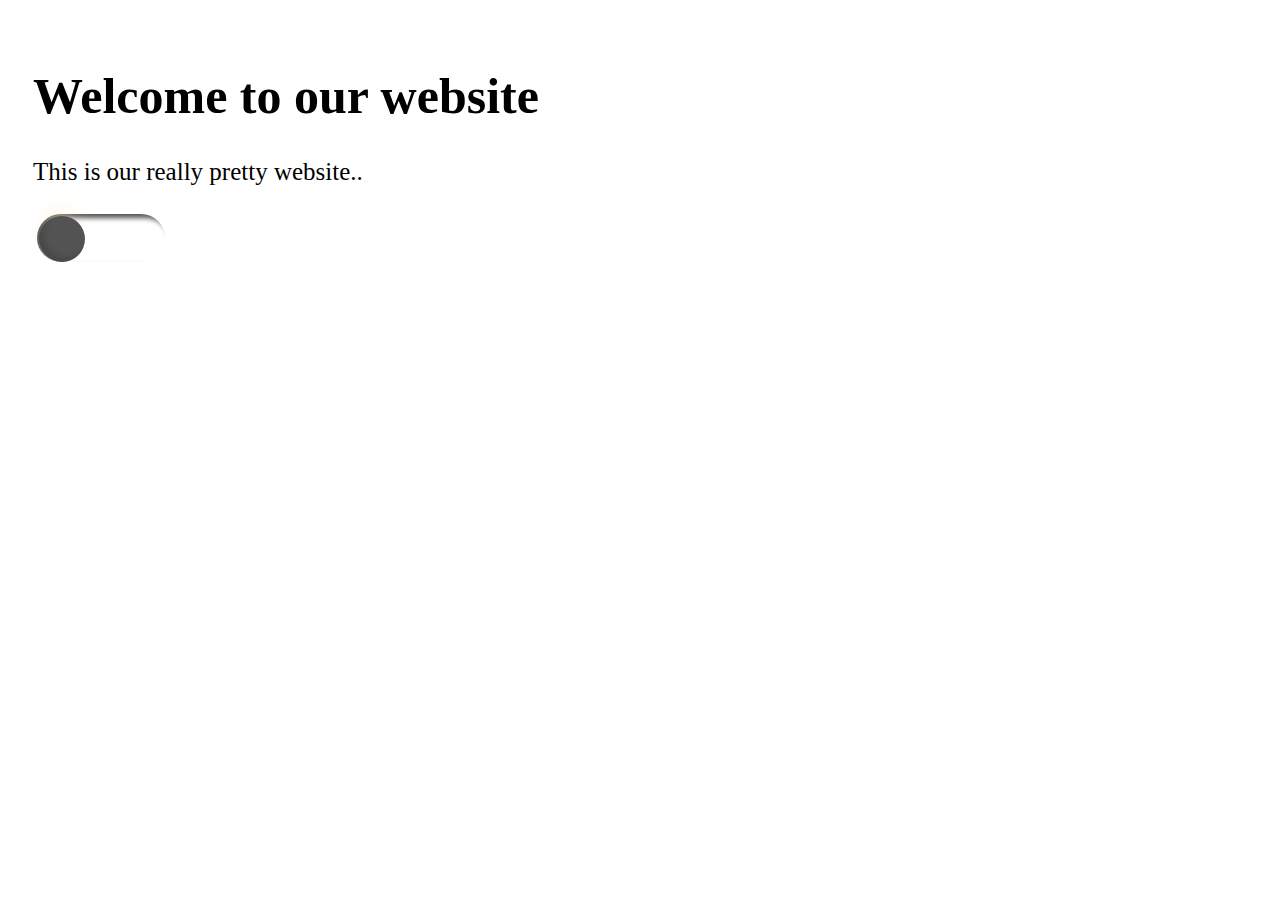
<file: index.html>
<!DOCTYPE html>
<html lang="en">
    <head>
        <meta charset="utf-8">
        <meta name="viewport" content="width:device-width, initial-scale:1.0">
        <title>WEBSITE</title>
        <link rel="stylesheet" href="style.css">
    </head>
    <body>
        <h1>Welcome to our website</h1>
        <p>This is our really pretty website..</p>
        <input onclick="myFunction()" type="checkbox" name="checkbox" class="switch">
        <script src="external.js"></script>
    </body>
</html>
</file>
<file: style.css>
body {
padding: 25px;
background-color: white;
color: black;
font-size: 25px;
}

.dark-mode {
background-color: black;
color: white;
}

.switch {
position: absolute;
-webkit-appearance: none;
box-shadow: inset 5px 4px 5px rgba(8, 8, 8, 0.7);
width: 8rem;
height: 3rem; 
border-radius: 25rem;
outline: none;
background-color: #ffffff;
}

.switch:after{
content: '';
width: 46px;
height:46px;
border-radius: 50%;
background-color:   rgb(83, 83, 83);
position: absolute;
left: 2px;
top: 2px;
transform: translateX(0px);
animation: off .7s forwards cubic-bezier(.8, .5, .2, 1.4);
box-shadow: inset 5px -5px 4px rgba(53, 53, 53, 0.3);
}

@keyframes off{
0%{
    transform: translateX(80px);
    width: 46px;
}
50%{
    width: 75px;  
    border-radius: 25px;   
}
100%{
    transform: translateX(0px); 
    width: 46px;
}
}



.switch:checked:after{
animation: on .7s forwards cubic-bezier(.8, .5, .2, 1.4);
box-shadow: inset 5px 5px 4px rgb(212, 211, 211);
}

@keyframes on{
0%{
    transform: translateX(0px);
    width: 46px;
}
50%{
    width: 75px;  
    border-radius: 25px;   
}
100%{
    transform: translateX(80px); 
    width: 46px;
}
}


.switch:checked:before{
content: '';
width: 15px;
height: 15px;
border-radius: 50%;
position: absolute;
left: 15px;
top: 5px;
transform-origin: 53px 10px;
background-color: transparent;
box-shadow: 5px -1px 0px rgb(63, 62, 62);
filter: blur(0px);
animation: sun .7s forwards ease;
}
@keyframes sun{
0%{
    transform: rotate(170deg);
    background-color: transparent;
    box-shadow: 5px -1px 0px rgb(95, 93, 93);
    filter: blur(0px);
}
50%{
    background-color: transparent;
    box-shadow: 5px -1px 0px rgb(102, 101, 101);
    filter: blur(0px);
}
90%{
    background-color: #e7bc70;
    box-shadow: 0px 0px 10px #e7bc70,
    0px 0px 20px #e7bc70,
    0px 0px 30px #e7bc70,
        inset 0px 0px 2px #e7bc70;
        filter: blur(1px);
}
100%{
    transform: rotate(0deg);
    background-color: #e7bc70;
    box-shadow: 0px 0px 10px #e7bc70,
    0px 0px 20px #e7bc70,
    0px 0px 30px #e7bc70,
        inset 0px 0px 2px #e7bc70;
        filter: blur(1px);
}
}

.switch:before{
content: '';
width: 15px;
height: 15px;
border-radius: 50%;
position: absolute;
left: 15px;
top: 5px;
filter: blur(1px);
background-color: #f5daaa;
box-shadow: 0px 0px 10px #f5deb4,
0px 0px 20px #f5deb4,
0px 0px 30px #f5deb4,
    inset 0px 0px 2px #efd3a3;
    transform-origin: 53px 10px;
    animation: moon .7s forwards ease;
}
@keyframes moon{
0%{
    transform: rotate(0deg);
    filter: blur(1px);
}
50%{
    filter: blur(1px);
}
90%{
    background-color: transparent;
    box-shadow: 5px -1px 0px rgb(39, 38, 38);
    filter: blur(0px);

}
100%{
    transform: rotate(170deg);
    background-color: transparent;
    box-shadow: 5px -1px 0px rgb(39, 38, 38);
    filter: blur(0px);
}
}
</file>
